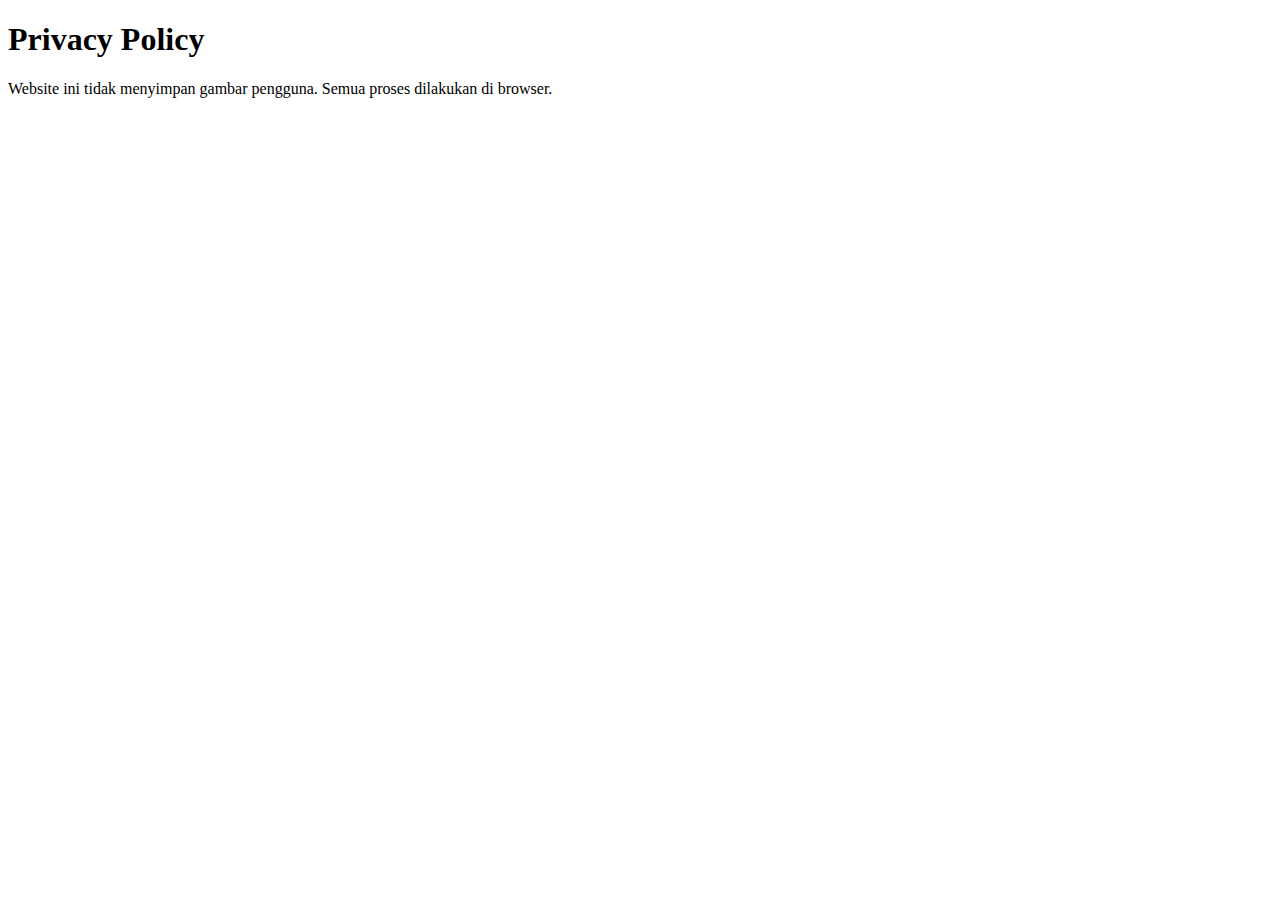
<file: privacy.html>
<!DOCTYPE html>
<html lang="id">
<head>
<meta charset="UTF-8">
<title>Privacy Policy</title>
</head>
<body>
<h1>Privacy Policy</h1>
<p>Website ini tidak menyimpan gambar pengguna. Semua proses dilakukan di browser.</p>
</body>
</html>
</file>
